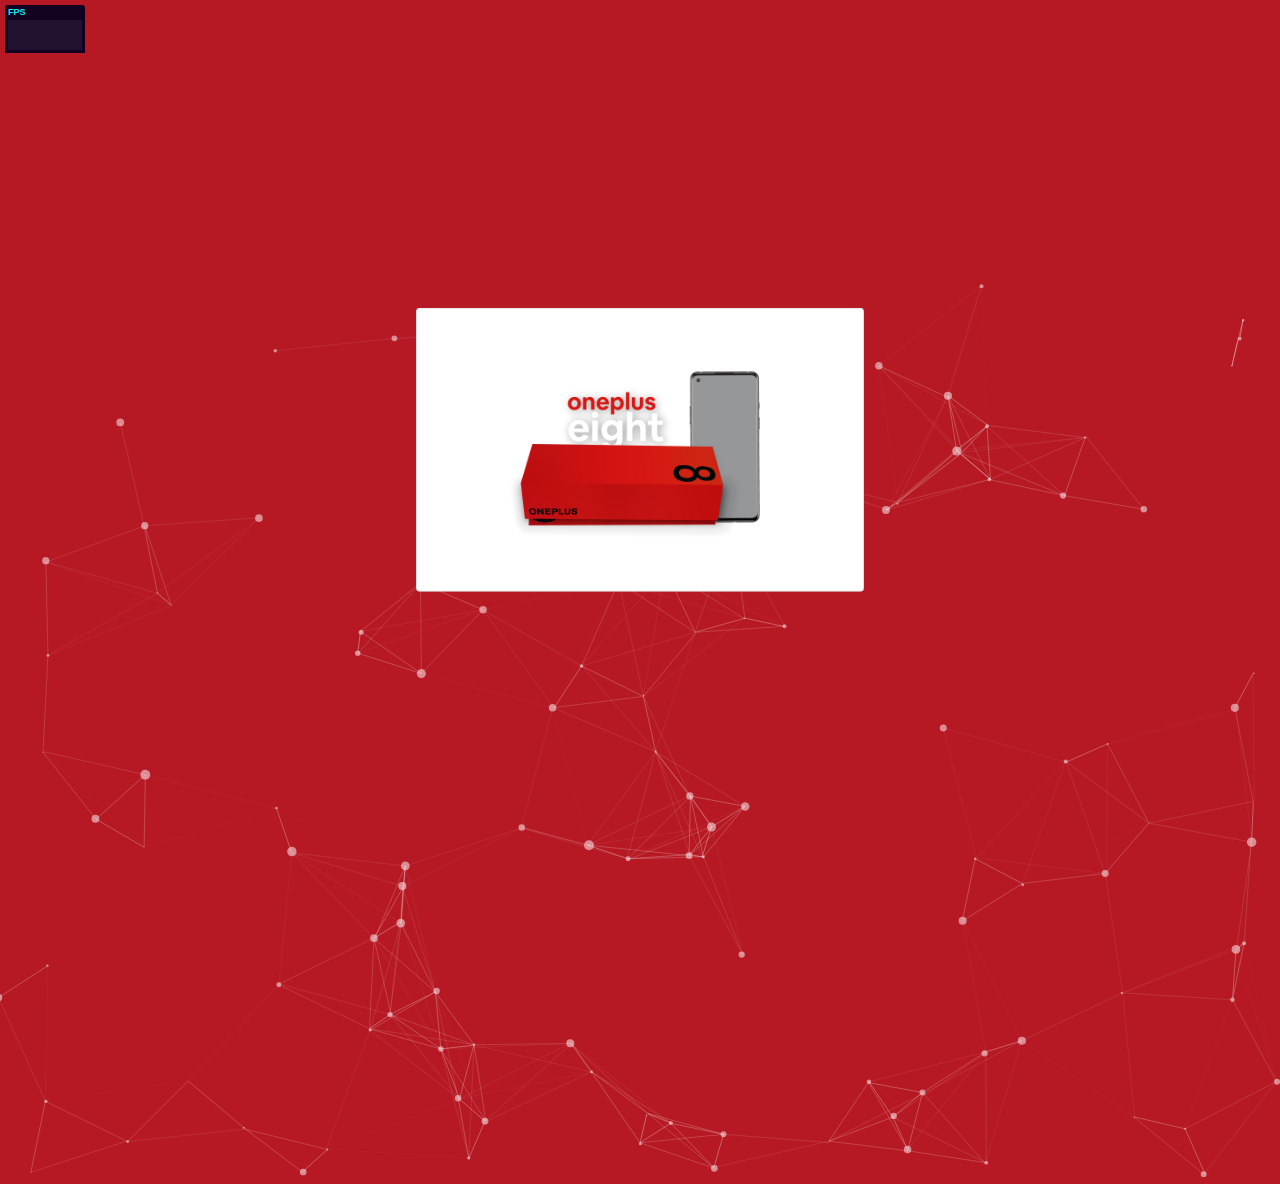
<file: index.html>
<!DOCTYPE html>
<html lang="en">
<head>
  <meta charset="utf-8">
  <title>particles.js</title>
  <meta name="description" content="particles.js is a lightweight JavaScript library for creating particles.">
  <meta name="author" content="Vincent Garreau" />
  <meta name="viewport" content="width=device-width, initial-scale=1.0, minimum-scale=1.0, maximum-scale=1.0, user-scalable=no">
  <link rel="stylesheet" href="https://maxcdn.bootstrapcdn.com/bootstrap/4.0.0/css/bootstrap.min.css" integrity="sha384-Gn5384xqQ1aoWXA+058RXPxPg6fy4IWvTNh0E263XmFcJlSAwiGgFAW/dAiS6JXm" crossorigin="anonymous">
  <link rel="stylesheet" media="screen" href="demo/css/style.css">
</head>
<body>

  <!-- count particles -->
  <div class="card" style="width: 28rem;">
    <div class="card-body">
    <img class="img-fluid" src="../weblebut.png">
    </div>
  </div>
<!-- particles.js container -->
<div id="particles-js">





</div>

<!-- scripts -->
<script src="./particles.js"></script>
<script src="demo/js/app.js"></script>

<!-- stats.js -->
<script src="demo/js/lib/stats.js"></script>
<script>
  var count_particles, stats, update;
  stats = new Stats;
  stats.setMode(0);
  stats.domElement.style.position = 'absolute';
  stats.domElement.style.left = '0px';
  stats.domElement.style.top = '0px';
  document.body.appendChild(stats.domElement);
  count_particles = document.querySelector('.js-count-particles');
  update = function() {
    stats.begin();
    stats.end();
    if (window.pJSDom[0].pJS.particles && window.pJSDom[0].pJS.particles.array) {
      count_particles.innerText = window.pJSDom[0].pJS.particles.array.length;
    }
    requestAnimationFrame(update);
  };
  requestAnimationFrame(update);
</script>

</body>
</html>
</file>
<file: demo/css/style.css>
/* =============================================================================
   HTML5 CSS Reset Minified - Eric Meyer
   ========================================================================== */

html,body,div,span,object,iframe,h1,h2,h3,h4,h5,h6,p,blockquote,pre,abbr,address,cite,code,del,dfn,em,img,ins,kbd,q,samp,small,strong,sub,sup,var,b,i,dl,dt,dd,ol,ul,li,fieldset,form,label,legend,table,caption,tbody,tfoot,thead,tr,th,td,article,aside,canvas,details,figcaption,figure,footer,header,hgroup,menu,nav,section,summary,time,mark,audio,video{margin:0;padding:0;border:0;outline:0;font-size:100%;vertical-align:baseline;background:transparent}
body{line-height:1}
article,aside,details,figcaption,figure,footer,header,hgroup,menu,nav,section{display:block}
nav ul{list-style:none}
blockquote,q{quotes:none}
blockquote:before,blockquote:after,q:before,q:after{content:none}
a{margin:0;padding:0;font-size:100%;vertical-align:baseline;background:transparent;text-decoration:none}
mark{background-color:#ff9;color:#000;font-style:italic;font-weight:bold}
del{text-decoration:line-through}
abbr[title],dfn[title]{border-bottom:1px dotted;cursor:help}
table{border-collapse:collapse;border-spacing:0}
hr{display:block;height:1px;border:0;border-top:1px solid #ccc;margin:1em 0;padding:0}
input,select{vertical-align:middle}
li{list-style:none}


/* =============================================================================
   My CSS
   ========================================================================== */

/* ---- base ---- */
.card{
  left: 50%;
  top: 50%;
  z-index : 99999;
  transform: translate(-50%,-50%);
}
html,body{ 
	width:100%;
	height:100%;
	background:#B61924;
}

html{
  -webkit-tap-highlight-color: rgba(0, 0, 0, 0);
}

body{
  font:normal 75% Arial, Helvetica, sans-serif;
}

canvas{
  display:block;
  vertical-align:bottom;
}


/* ---- stats.js ---- */

.count-particles{
  background: #000022;
  position: absolute;
  top: 48px;
  left: 0;
  width: 80px;
  color: #13E8E9;
  font-size: .8em;
  text-align: left;
  text-indent: 4px;
  line-height: 14px;
  padding-bottom: 2px;
  font-family: Helvetica, Arial, sans-serif;
  font-weight: bold;
}

.js-count-particles{
  font-size: 1.1em;
}

#stats,
.count-particles{
  -webkit-user-select: none;
  margin-top: 5px;
  margin-left: 5px;
}

#stats{
  border-radius: 3px 3px 0 0;
  overflow: hidden;
}

.count-particles{
  border-radius: 0 0 3px 3px;
}


/* ---- particles.js container ---- */

#particles-js{
  width: 100%;
  height: 100vh;
  background-color: #b61924;
  z-index: -1;
  background-size: cover;
  background-position: 50% 50%;
  background-repeat: no-repeat;
}
</file>
